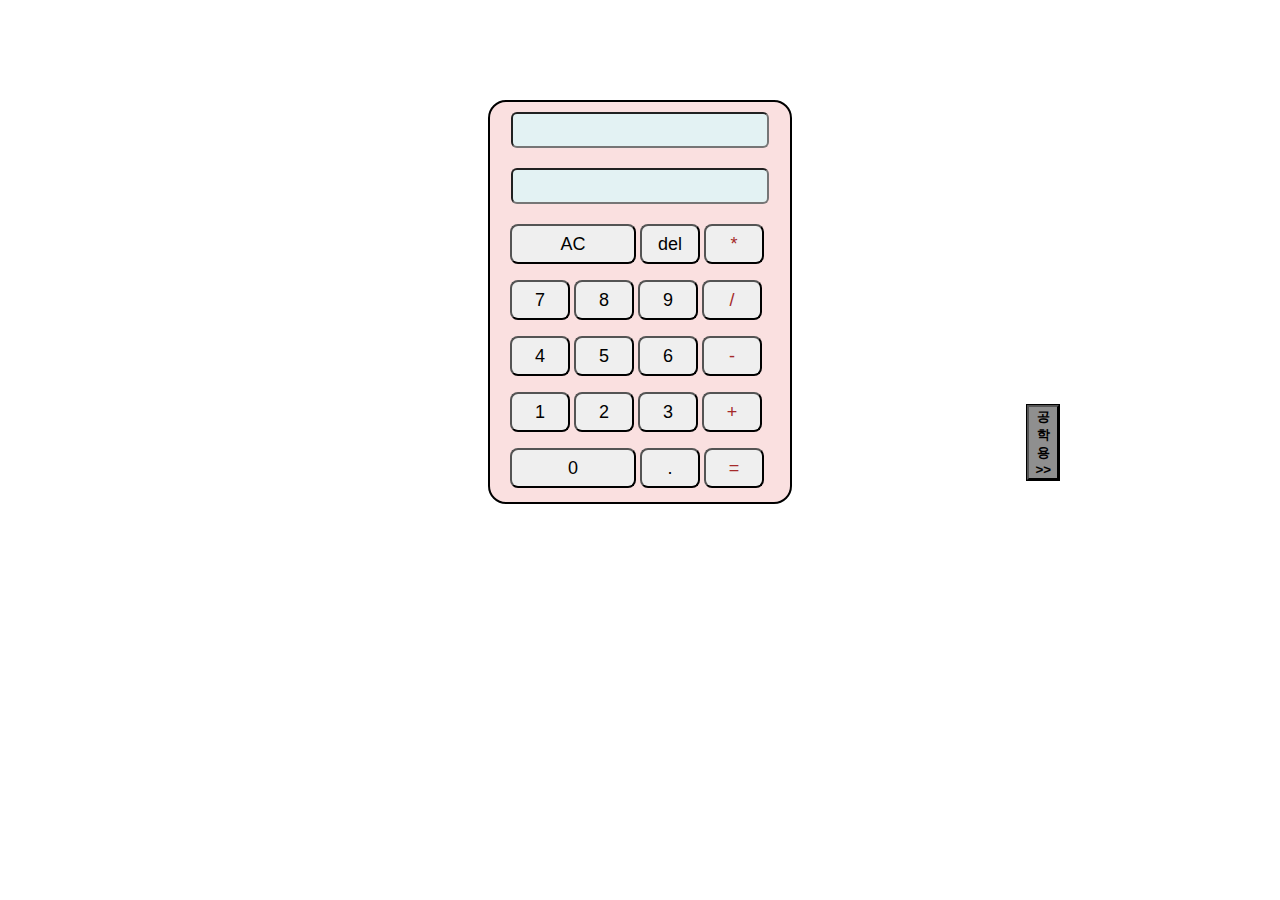
<file: index.html>
<!DOCTYPE html>
<html lang="en">
<head>
    <meta charset="UTF-8">
    <link rel="stylesheet" href="./css/reset.css">
    <link rel="stylesheet" href="./css/style_1.css">
    
    <title>계산기_1</title>
    <script src="./js/calcul.js"></script>
</head>
<body>

    <div class="wrap">
        <div class="calcul">
            <div class="display"><input type="text" id="dis"></div>

            <div class="display"><input type="text" id="result"></div>

            <div class="button">

                <button onclick="reset()" style="width: 126px;">AC</button>
                <button onclick="del()">del</button>
                <button onclick="add('*')"style="color: brown;">*</button>

            </div>

            <div class="button">

                <button onclick="add('7')">7</button>
                <button onclick="add('8')">8</button>
                <button onclick="add('9')">9</button>
                <button onclick="add('/')" style="color: brown;">/</button>

            </div>

            <div class="button">

                <button onclick="add('4')">4</button>
                <button onclick="add('5')">5</button>
                <button onclick="add('6')">6</button>
                <button onclick="add('-')"style="color: brown;">-</button>

            </div>

            <div class="button">

                <button onclick="add('1')">1</button>
                <button onclick="add('2')">2</button>
                <button onclick="add('3')">3</button>
                <button onclick="add('+')"style="color: brown;">+</button>

            </div>

            <div class="button">

                <button onclick="add('0')" style="width: 126px;" >0</button>
                <button onclick="add('.')">.</button>
                <button onclick="calculate()"style="color: brown;">=</button>

            </div>
        </div>
        <div class="open"><button><p>공 <br>학<br>용<br>>></p></button>
        </div>
    </div>
</body>
</html>
</file>
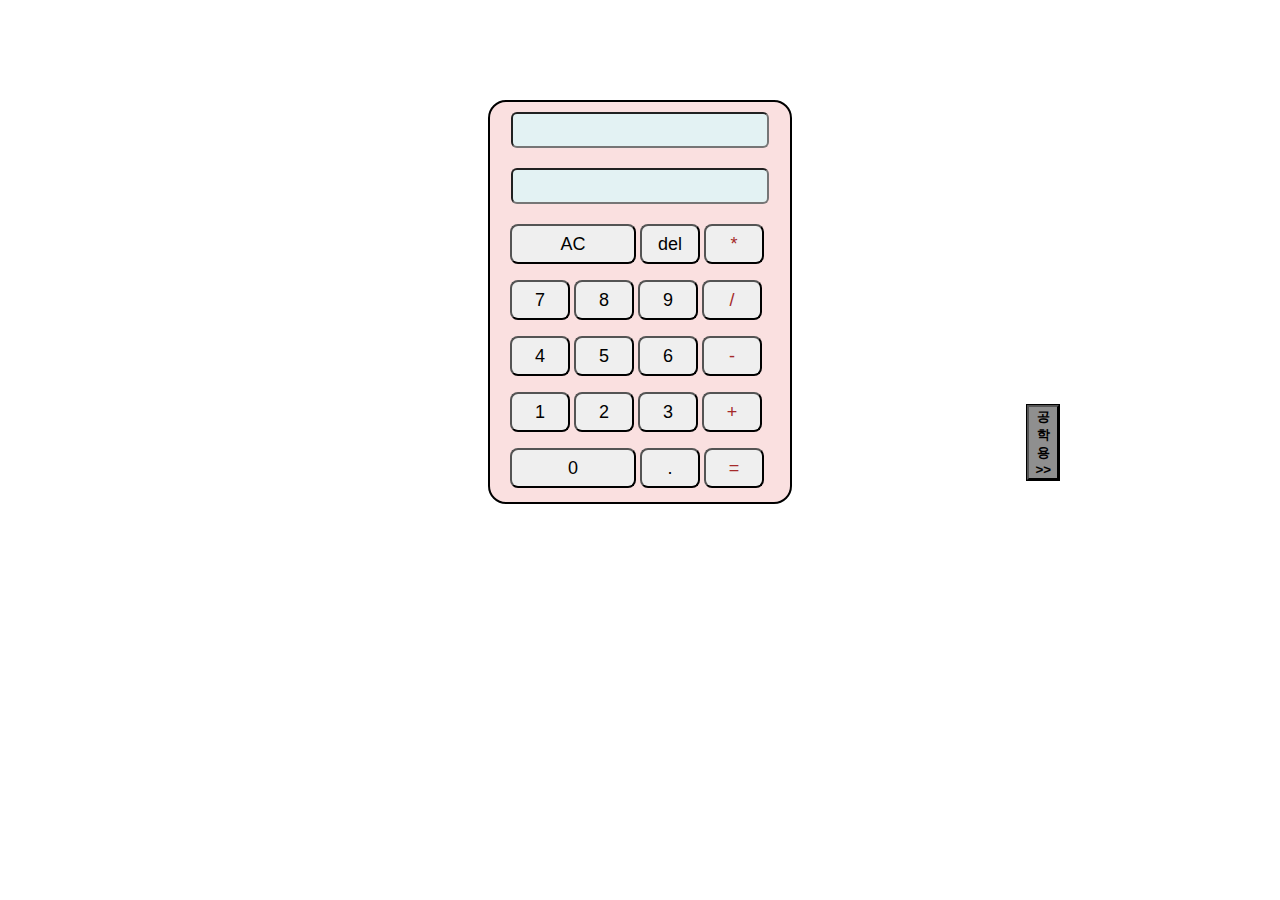
<file: Calculator_1.html>
<!DOCTYPE html>
<html lang="en">
<head>
    <meta charset="UTF-8">
    <link rel="stylesheet" href="./css/reset.css">
    <link rel="stylesheet" href="./css/style_1.css">
    
    <title>계산기_1</title>
    <script src="./js/calcul.js"></script>
</head>
<body>

    <div class="wrap">
        <div class="calcul">
            <div class="display"><input type="text" id="dis"></div>

            <div class="display"><input type="text" id="result"></div>

            <div class="button">

                <button onclick="reset()" style="width: 126px;">AC</button>
                <button onclick="del()">del</button>
                <button onclick="add('*')"style="color: brown;">*</button>

            </div>

            <div class="button">

                <button onclick="add('7')">7</button>
                <button onclick="add('8')">8</button>
                <button onclick="add('9')">9</button>
                <button onclick="add('/')" style="color: brown;">/</button>

            </div>

            <div class="button">

                <button onclick="add('4')">4</button>
                <button onclick="add('5')">5</button>
                <button onclick="add('6')">6</button>
                <button onclick="add('-')"style="color: brown;">-</button>

            </div>

            <div class="button">

                <button onclick="add('1')">1</button>
                <button onclick="add('2')">2</button>
                <button onclick="add('3')">3</button>
                <button onclick="add('+')"style="color: brown;">+</button>

            </div>

            <div class="button">

                <button onclick="add('0')" style="width: 126px;" >0</button>
                <button onclick="add('.')">.</button>
                <button onclick="calculate()"style="color: brown;">=</button>

            </div>
        </div>
        <div class="open"><button><p>공 <br>학<br>용<br>>></p></button>
        </div>
    </div>
</body>
</html>
</file>
<file: css/style_1.css>
.wrap
{
    width: 100%;
    height: 100%;
    position: relative;
}
.calcul
{
    border: 2px solid;
    border-radius: 18px;
    width: 300px;
    height: 400px;
    position: relative;
    top: 100px;
    margin: auto;
    background-color: #fae0e0;
}
.display
{   
    text-align: center;
}
.display input
{   
    border-radius: 6px;
    text-align: right;
    font-size: 20px;
    font-weight: 500;
    width: 250px;
    height: 30px;
    margin: 10px;
    background-color: #e3f2f3;
}
.button
{
 
    padding: 10px 20px 6px 20px;
    
}
.button button
{
    border-radius: 8px;
    width: 60px;
    height: 40px;
    font-size: 18px;
    

}
button:hover
{
    font-weight: 700;
    background: rgb(149, 186, 211);
}
button:active
{   
    background-color: rgba(102, 167, 180, 0.712);
}
.open
{
    border:1px solid;
    float: right;
    margin-right: 220px;
}
.open button
{
    font-weight: 600;
    background-color: rgba(0, 0, 0, 0.438);
}
</file>
